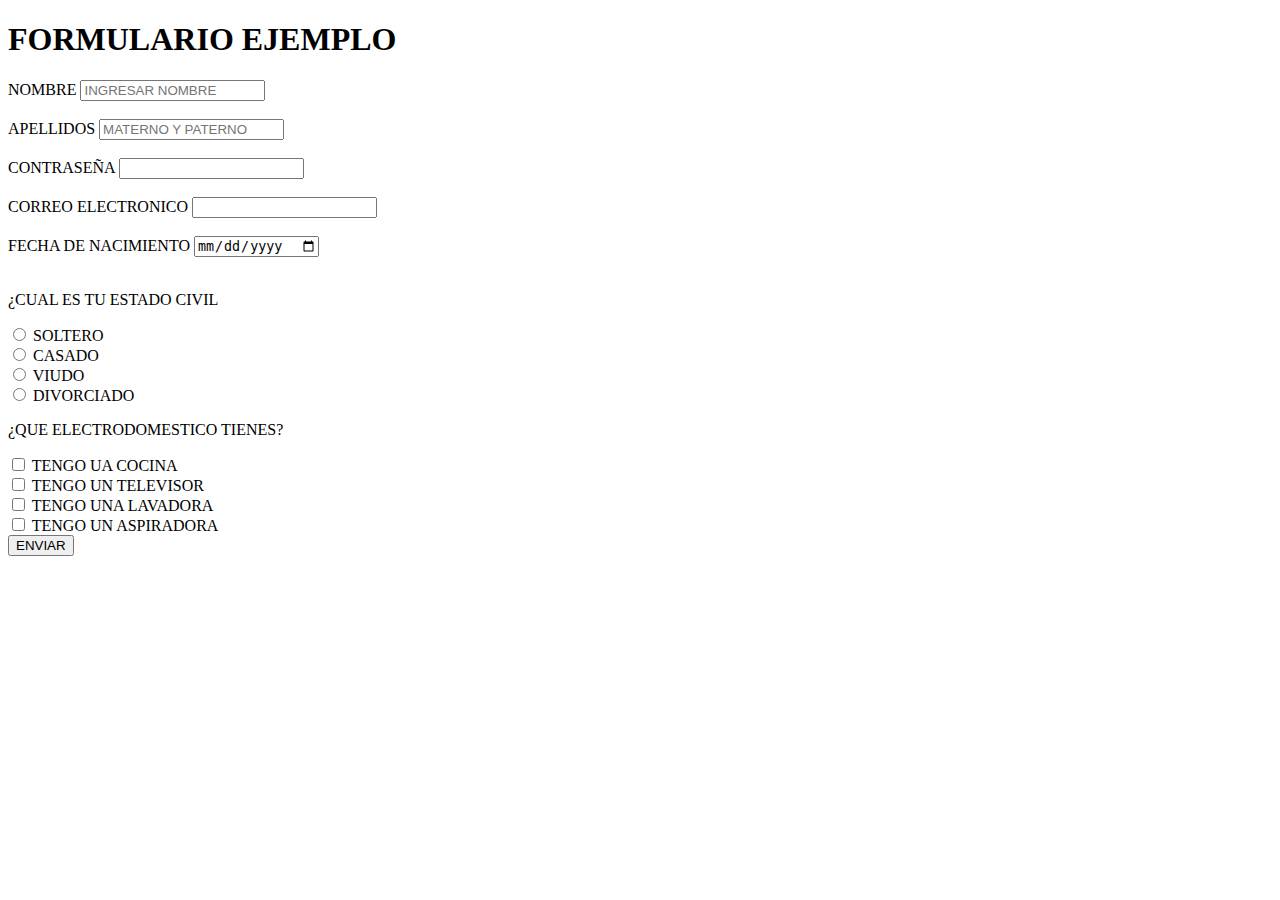
<file: formulario.html>
<!DOCTYPE html>
<html lang="es">
<head>
    <meta charset="UTF-8">
    <meta http-equiv="X-UA-Compatible" content="IE=edge">
    <meta name="viewport" content="width=device-width, initial-scale=1.0">
    <title>formulario ejemplo</title>
</head>
<body>
    <h1>FORMULARIO EJEMPLO</h1>
    <form action="">
        <label for="NOMBRE">NOMBRE</label>
        <input type="text" id="NOMBRE" name="NOMBRE" placeholder="INGRESAR NOMBRE"><br><br>
        <label for="APELLIDOS">APELLIDOS</label>
        <input type="text"  name="APELLIDOS" id="APELLIDOS" placeholder="MATERNO Y PATERNO"><br><br>
        <label for="CLAVE">CONTRASEÑA</label>
        <input type="password" id="CLAVE" name="CLAVE"><br><br>
        <label for="CORREO">CORREO ELECTRONICO</label>
        <input type="EMAIL" id="CORREO" name="CORREO"><br><br>
        <label for="FEC_NACIMIENTO">FECHA DE NACIMIENTO</label>
        <input type="DATE" id="FEC_NACIMIENTO" name="FEC_NACIMIENTO"><br><br>
        <p>¿CUAL ES TU  ESTADO CIVIL</p>
        <input type="RADIO" id="SOLTERO" name="ESTADO_CIVIL" value="SOLTERO">
        <label for="SOLTERO">SOLTERO</label><br>
        <input type="RADIO" id="CASADO" name="ESTADO_CIVIL" value="CASADO">
        <label for="CASADO">CASADO</label><br>
        <input type="RADIO" id="VIUDO" name="ESTADO_CIVIL" value="VIUDO">
        <label for="VIUDO">VIUDO</label><br>
        <input type="RADIO" id="DIVORCIADO" name="ESTADO_CIVIL" value="DIVORCIADO">
        <label for="DIVORCIADO">DIVORCIADO</label><br>
        <p>¿QUE ELECTRODOMESTICO TIENES?</p>
        <input type="checkbox" id="COCINA" name="COCINA" value="COCINA">
        <label for="COCINA"> TENGO UA COCINA</label><br>
        <input type="checkbox" id="TELEVISOR" name="TELEVISOR" value="TELEVISOR">
        <label for="TELEVISOR"> TENGO UN TELEVISOR</label><br>
        <input type="checkbox" id="LAVADORA" name="LAVADORA" value="LAVADORA">
        <label for="LAVADORA">TENGO UNA LAVADORA</label><br>
        <input type="checkbox" id="ASPIRADORA" name="ASPIRADORA" value="ASPIRADORA">
        <label for="ASPIRADORA"> TENGO UN ASPIRADORA</label><br>

        <input type="submit" value="ENVIAR">

    </form>
</body>
</html>
</file>
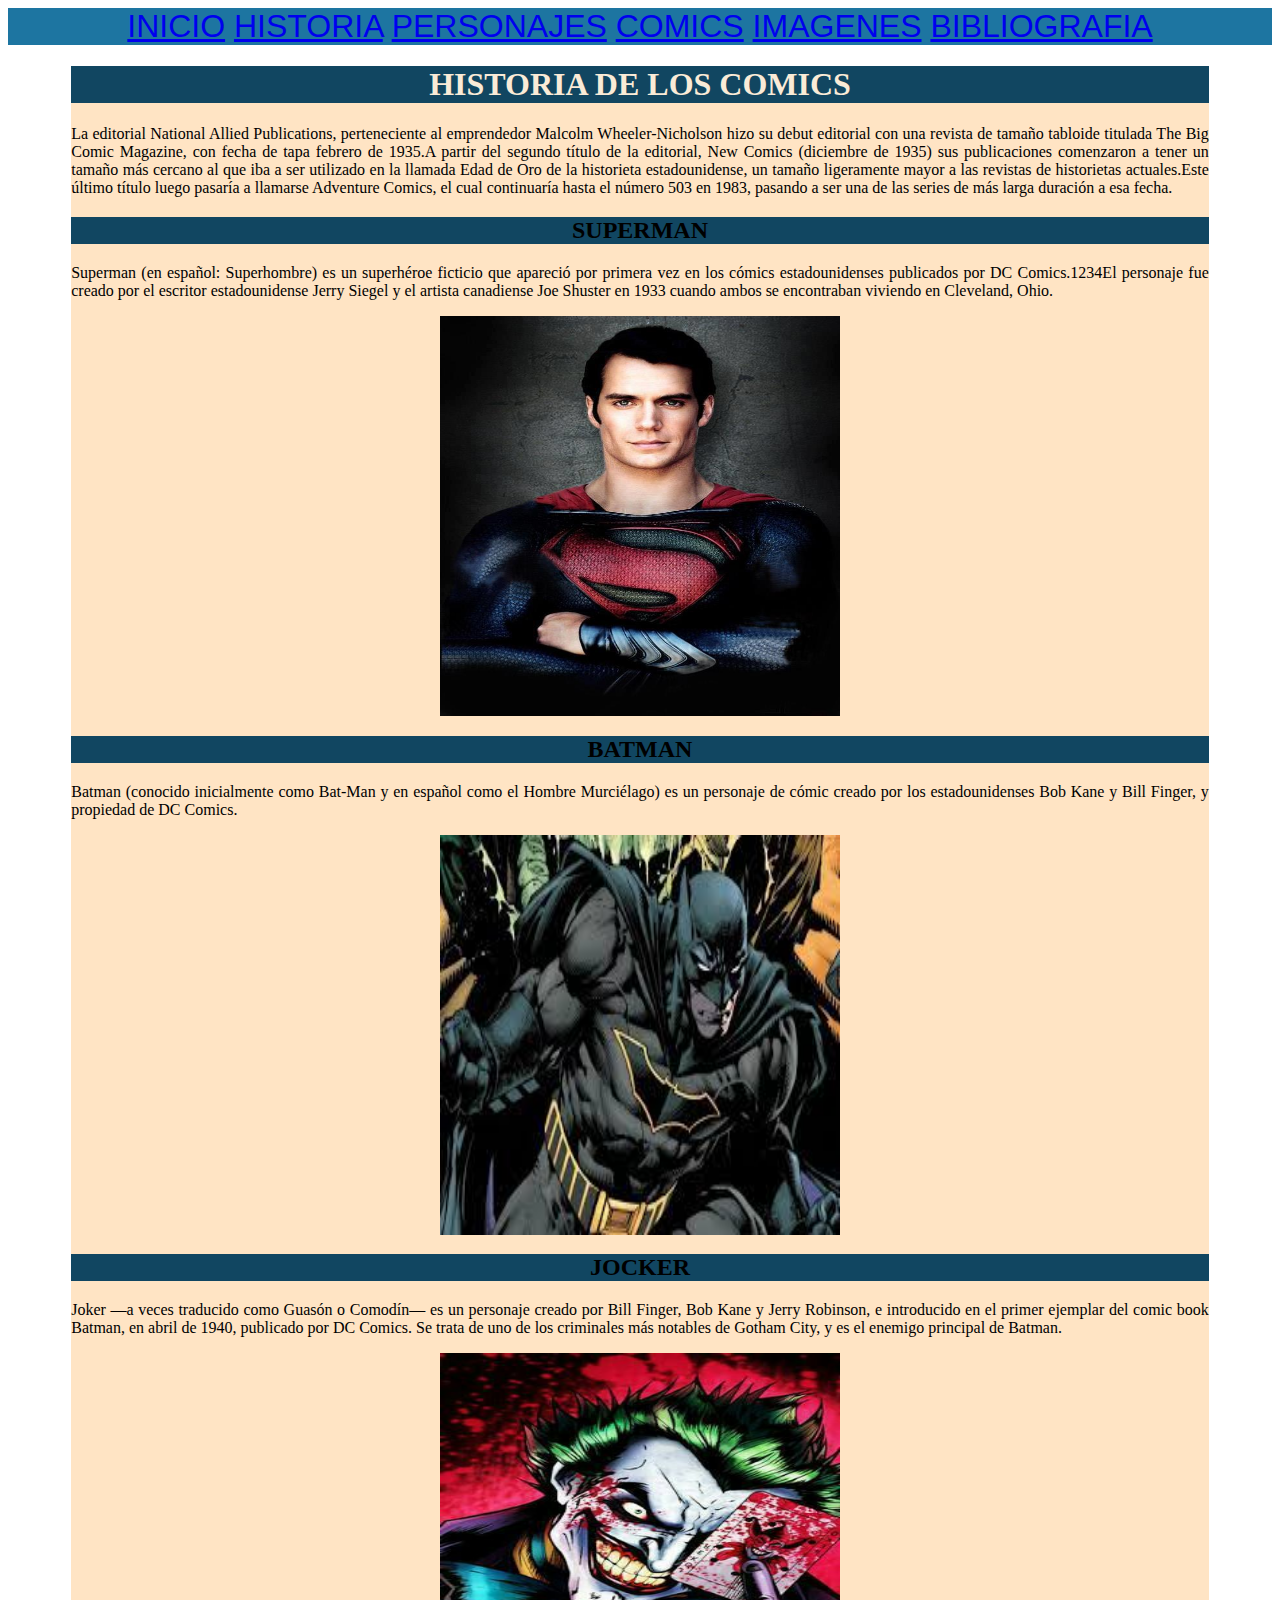
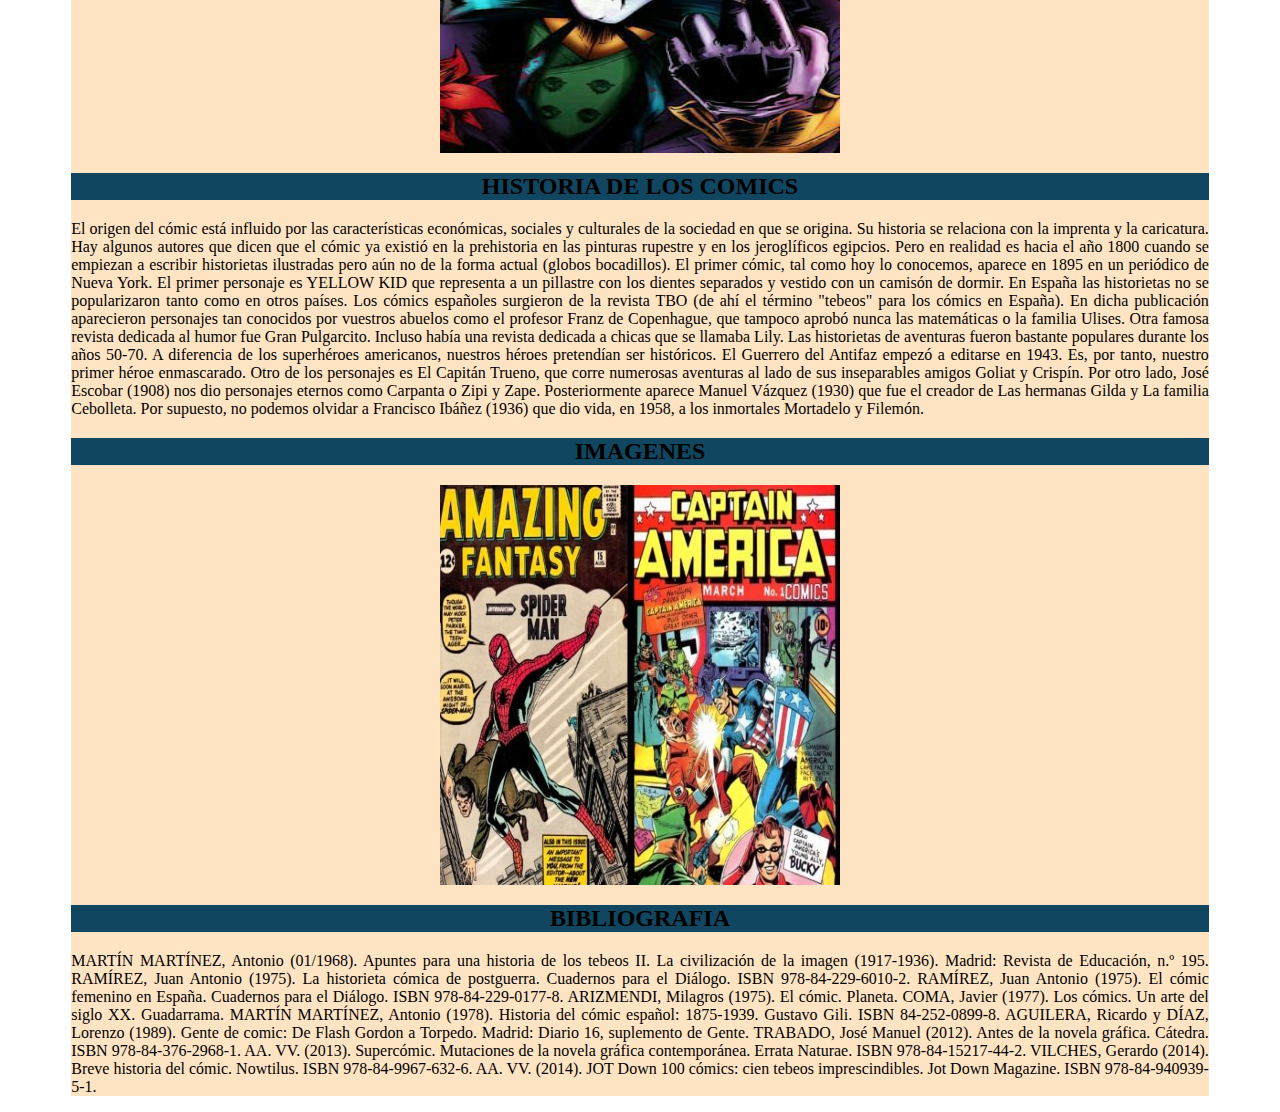
<file: index2.html>
<!DOCTYPE html>
<html lang="es">
<head>
    <meta charset="UTF-8">
    <meta http-equiv="X-UA-Compatible" content="IE=edge">
    <meta name="viewport" content="width=device-width, initial-scale=1.0">
    <link rel="stylesheet" href="css/estilos2.css">
    <title>LOS COMICS</title>
</head>
<body>
    <header>
        <a href="index.html">INICIO</a>
        <a href="#HISTORIA">HISTORIA</a>
        <a href="#PERSONAJES">PERSONAJES</a>
        <a href="#HISTORIA COMICS">COMICS</a>
        <a href="#IMAGENES">IMAGENES</a>
        <a href="#BIBLIOGRAFIA">BIBLIOGRAFIA</a>
    </header>
    <main>
        <H1 id="HISTORIA"> HISTORIA DE LOS COMICS</H1>
        <P>La editorial National Allied Publications, perteneciente al emprendedor Malcolm Wheeler-Nicholson hizo su debut editorial con una revista de tamaño tabloide titulada The Big Comic Magazine, con fecha de tapa febrero de 1935.A partir del segundo título de la editorial, New Comics (diciembre de 1935) sus publicaciones comenzaron a tener un tamaño más cercano al que iba a ser utilizado en la llamada Edad de Oro de la historieta estadounidense, un tamaño ligeramente mayor a las revistas de historietas actuales.Este último título luego pasaría a llamarse Adventure Comics, el cual continuaría hasta el número 503 en 1983, pasando a ser una de las series de más larga duración a esa fecha.         
        </P>
        <article>
            <h2 id="PERSONAJES">SUPERMAN</h2>
            <p>
                Superman (en español: Superhombre) es un superhéroe ficticio que apareció por primera vez en los cómics estadounidenses publicados por DC Comics.1​2​3​4​El personaje fue creado por el escritor estadounidense Jerry Siegel y el artista canadiense Joe Shuster en 1933 cuando ambos se encontraban viviendo en Cleveland, Ohio.
            </p>
            <img src="img/SUPERMAN.jpg" alt="">
        </article>
        <article>
            <h2>BATMAN</h2>
            <p>
                Batman (conocido inicialmente como Bat-Man y en español como el Hombre Murciélago) es un personaje de cómic creado por los estadounidenses Bob Kane y Bill Finger, y propiedad de DC Comics.
            </p>
            <img src="img/BATMAN.jpg" alt="">
        </article>
        <article>
            <h2>JOCKER</h2>
            <p>
                Joker —a veces traducido como Guasón o Comodín— es un personaje creado por Bill Finger, Bob Kane y Jerry Robinson, e introducido en el primer ejemplar del comic book Batman, en abril de 1940, publicado por DC Comics. Se trata de uno de los criminales más notables de Gotham City, y es el enemigo principal de Batman.
            </p>
            <img src="img/JOKER.jpg" alt="">
        </article>

        <article>
            <h2 id="HISTORIA COMICS">
                HISTORIA DE LOS COMICS
            </h2>
            <P>
                El origen del cómic está influido por las características económicas, sociales y culturales de la
                sociedad en que se origina. Su historia se relaciona con la imprenta y la caricatura.
                Hay algunos autores que dicen que el cómic ya existió en la prehistoria en
                las pinturas rupestre y en los jeroglíficos egipcios. Pero en realidad es
                hacia el año 1800 cuando se empiezan a escribir historietas ilustradas pero
                aún no de la forma actual (globos bocadillos). El primer cómic, tal como
                hoy lo conocemos, aparece en 1895 en un periódico de Nueva York. El
                primer personaje es YELLOW KID que representa a un pillastre con los
                dientes separados y vestido con un camisón de dormir.
                En España las historietas no se popularizaron tanto como en otros países.
                Los cómics españoles surgieron de la revista TBO (de ahí el término "tebeos" para los cómics
                en España). En dicha publicación aparecieron personajes tan conocidos por vuestros abuelos
                como el profesor Franz de Copenhague, que tampoco aprobó nunca las matemáticas o la
                familia Ulises. Otra famosa revista dedicada al humor fue Gran Pulgarcito. Incluso había una
                revista dedicada a chicas que se llamaba Lily. Las historietas de aventuras fueron bastante
                populares durante los años 50-70. A diferencia de los superhéroes americanos, nuestros
                héroes pretendían ser históricos. El Guerrero del Antifaz empezó a editarse en 1943. Es, por
                tanto, nuestro primer héroe enmascarado. Otro de los personajes es El Capitán Trueno, que
                corre numerosas aventuras al lado de sus inseparables amigos Goliat y Crispín. Por otro lado,
                José Escobar (1908) nos dio personajes eternos como Carpanta o Zipi y Zape. Posteriormente
                aparece Manuel Vázquez (1930) que fue el creador de Las hermanas Gilda y La familia
                Cebolleta. Por supuesto, no podemos olvidar a Francisco Ibáñez (1936) que dio vida, en 1958,
                a los inmortales Mortadelo y Filemón.
            </P>
        </article>
        <h2 id="IMAGENES">
            IMAGENES
        </h2>
        <img src="img/HISTORIA COMICS.jpg" alt="">
        <h2 id="BIBLIOGRAFIA">
            BIBLIOGRAFIA
        </h2>
        <P>
            MARTÍN MARTÍNEZ, Antonio (01/1968). Apuntes para una historia de los tebeos II. La civilización de la imagen (1917-1936). Madrid: Revista de Educación, n.º 195.
            RAMÍREZ, Juan Antonio (1975). La historieta cómica de postguerra. Cuadernos para el Diálogo. ISBN 978-84-229-6010-2.
            RAMÍREZ, Juan Antonio (1975). El cómic femenino en España. Cuadernos para el Diálogo. ISBN 978-84-229-0177-8.
            ARIZMENDI, Milagros (1975). El cómic. Planeta.
            COMA, Javier (1977). Los cómics. Un arte del siglo XX. Guadarrama.
            MARTÍN MARTÍNEZ, Antonio (1978). Historia del cómic español: 1875-1939. Gustavo Gili. ISBN 84-252-0899-8.
            AGUILERA, Ricardo y DÍAZ, Lorenzo (1989). Gente de comic: De Flash Gordon a Torpedo. Madrid: Diario 16, suplemento de Gente.
            TRABADO, José Manuel (2012). Antes de la novela gráfica. Cátedra. ISBN 978-84-376-2968-1.
            AA. VV. (2013). Supercómic. Mutaciones de la novela gráfica contemporánea. Errata Naturae. ISBN 978-84-15217-44-2.
            VILCHES, Gerardo (2014). Breve historia del cómic. Nowtilus. ISBN 978-84-9967-632-6.
            AA. VV. (2014). JOT Down 100 cómics: cien tebeos imprescindibles. Jot Down Magazine. ISBN 978-84-940939-5-1.
        </P>
    </main>
</body>
</html>
</file>
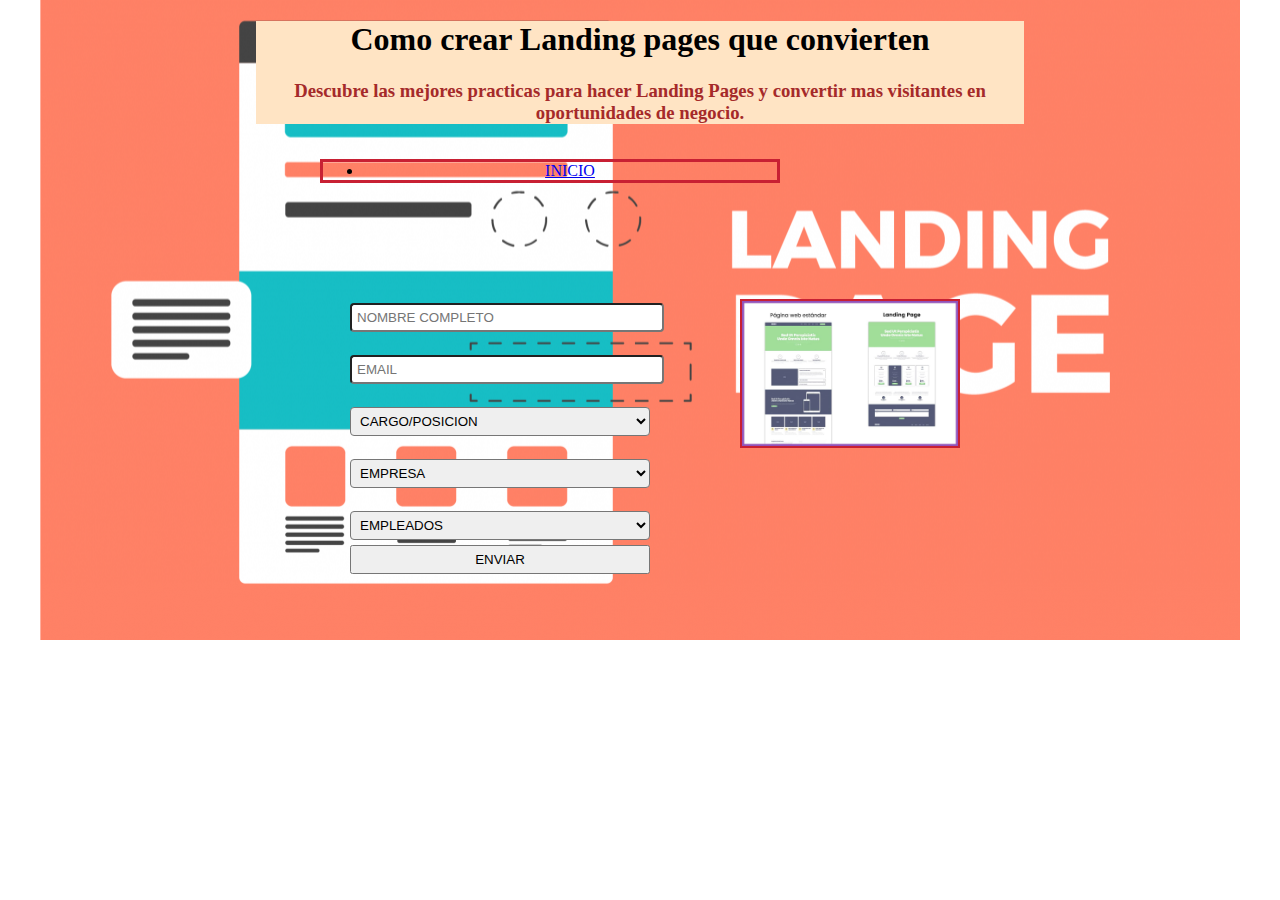
<file: index3.html>
<!DOCTYPE html>
<html lang="en">
<head>
    <meta charset="UTF-8">
    <meta http-equiv="X-UA-Compatible" content="IE=edge">
    <meta name="viewport" content="width=device-width, initial-scale=1.0">
    <link rel="stylesheet" href="css/estilos3.css">
    <title>FORMULARIO LANDING PAGES</title>
</head>
<body>
    <header>
        <h1>Como crear Landing pages que convierten</h1>
        <h3>Descubre las mejores practicas para hacer Landing Pages y convertir mas visitantes en oportunidades de negocio.</h3>
    </header>
    <div class="cuerpo">
        <div>
            <ul>
                <li> <a href="index.html">INICIO</a></li>
            </ul>
            
            <section class="form-register">
                <input  class="controls" type="text" id="NOMBRE" name="NOMBRE" placeholder="NOMBRE COMPLETO"><br><br>
                <input  class="controls" type="text"  name="EMAIL" id="EMAIL" placeholder="EMAIL"><br><br>
                    <select name="CARGO" id="CARGO" class="controls"><br><br>
                        <option value="#">CARGO/POSICION</option>
                        <option value="#">opcion 1</option>
                        <option value="#">Opcion 2</option>
                        <option value="#">Opcion 3</option>
                        </select><br><br>
                        <select name="area" id="area" class="controls">
                            <option value="#">EMPRESA</option>
                            <option value="#">opcion 1</option>
                            <option value="#">Opcion 2</option>
                            <option value="#">Opcion 3</option>
                            </select><br><br>
                        <select name="numero_de_empleados" id="numero de empleados" class="controls">
                                <option value="#">EMPLEADOS</option>
                                <option value="#">opcion 1</option>
                                <option value="#">Opcion 2</option>
                                <option value="#">Opcion 3</option>
                <p><label for="w3review">Escribir comentario:</label></p>
                <textarea id="w3review" name="w3review" rows="4" cols="50"></textarea>
                <br>
                <input type="submit" value="ENVIAR" class="bottom">
        </section>
        </div>
        <div>
            <img src="img/Landing-Page.jpg" class="imgbanner">
        </div>
    </div>
</body>
</html>
</file>
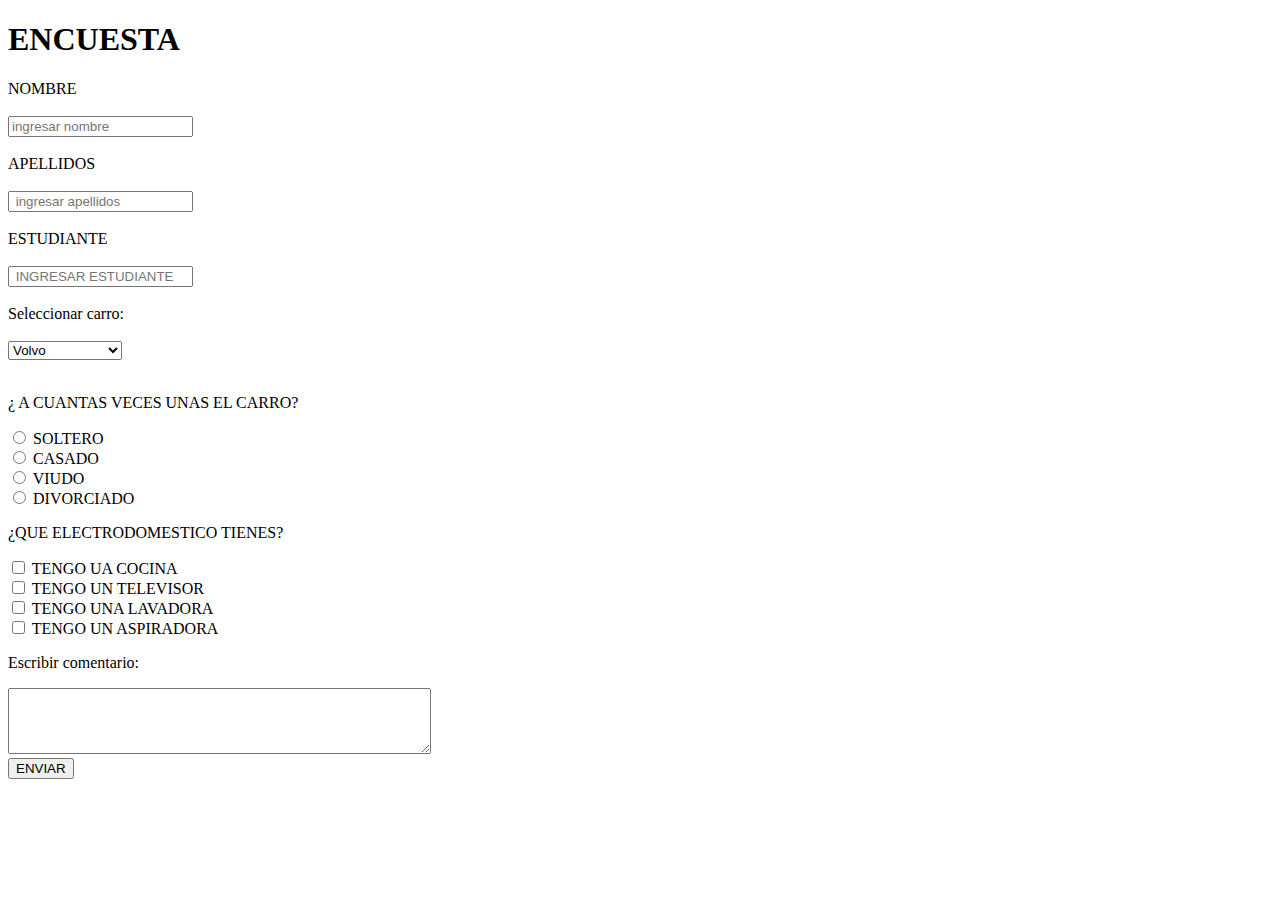
<file: tareaencuesta.html>
<!DOCTYPE html>
<html lang="en">
<head>
    <meta charset="UTF-8">
    <meta http-equiv="X-UA-Compatible" content="IE=edge">
    <meta name="viewport" content="width=device-width, initial-scale=1.0">
    <title>TAREA ENCUESTA</title>
</head>
<body>
    <h1>ENCUESTA</h1>
    <form action="">
        <label for="NOMBRE">NOMBRE</label><br><br>
        <input type="text" id="NOMBRE" name="NOMBRE" placeholder="ingresar nombre"><br><br>
        <label for="APELLIDOS">APELLIDOS</label><br><br>
        <input type="text"  name="APELLIDOS" id="APELLIDOS" placeholder=" ingresar apellidos"><br><br>
        <label for="APELLIDOS">ESTUDIANTE</label><br><br>
        <input type="text"  name="APELLIDOS" id="APELLIDOS" placeholder=" INGRESAR ESTUDIANTE"><br><br>
        <label for="cars">Seleccionar carro:</label><br><br>
        <select name="cars" id="cars">
        <option value="volvo">Volvo</option>
        <option value="saab">Mercedes bens</option>
        <option value="opel">Kia</option>
        <option value="audi">Toyota</option>
        <option value="audi">Mazda</option>
        <option value="audi">Nizzan</option>
        </select>
        <br><br>
        <p>¿ A CUANTAS VECES UNAS EL CARRO?</p>
        <input type="RADIO" id="SOLTERO" name="ESTADO_CIVIL" value="SOLTERO">
        <label for="SOLTERO">SOLTERO</label><br>
        <input type="RADIO" id="CASADO" name="ESTADO_CIVIL" value="CASADO">
        <label for="CASADO">CASADO</label><br>
        <input type="RADIO" id="VIUDO" name="ESTADO_CIVIL" value="VIUDO">
        <label for="VIUDO">VIUDO</label><br>
        <input type="RADIO" id="DIVORCIADO" name="ESTADO_CIVIL" value="DIVORCIADO">
        <label for="DIVORCIADO">DIVORCIADO</label><br>

        <p>¿QUE ELECTRODOMESTICO TIENES?</p>
        <input type="checkbox" id="COCINA" name="COCINA" value="COCINA">
        <label for="COCINA"> TENGO UA COCINA</label><br>
        <input type="checkbox" id="TELEVISOR" name="TELEVISOR" value="TELEVISOR">
        <label for="TELEVISOR"> TENGO UN TELEVISOR</label><br>
        <input type="checkbox" id="LAVADORA" name="LAVADORA" value="LAVADORA">
        <label for="LAVADORA">TENGO UNA LAVADORA</label><br>
        <input type="checkbox" id="ASPIRADORA" name="ASPIRADORA" value="ASPIRADORA">
        <label for="ASPIRADORA"> TENGO UN ASPIRADORA</label><br>

        <p><label for="w3review">Escribir comentario:</label></p>
  <textarea id="w3review" name="w3review" rows="4" cols="50"></textarea>
  <br>
        <input type="submit" value="ENVIAR">
    </form>

</body>
</html>
</file>
<file: css/estilos2.css>
header {
background-color: #1D75A1;
color: white;
font-size: xx-large;
font-family: Arial, Helvetica, sans-serif;
text-align: center;
}
main{
    background-color: bisque;
    width: 90%;
    margin: 0 auto;
}
h1{
    background-color: #114661;
    color: antiquewhite;
    text-align: center;
}
h2{
    background-color: #114661;
    text-align: center;
}
p {
    text-align:  justify;

}
img{
    width:400px ;
    height:400px;
    margin: auto;
    display: block;
}
</file>
<file: css/estilos3.css>
body{
    background-image: url(/img/fondoPAGE.png);
    background-position: center;
    margin: auto;
    background-repeat: no-repeat;
    
}
header h1{
    text-align: center;
}
h3{
    text-align: center;
    color: brown;
}
div{
    margin: auto;
}
.form-register{
    width: 400px;
    padding: 30px;
    margin: auto;
    margin-top: 90px;
    border-radius: 4px;
    font-family: 'calibri';
    
}
.controls{
    width: 75%;
    padding: 5px;
    border-radius: 4px;
    margin-bottom: 5px;
}
.imgbanner{
    float: right;/*flote a la derecha*/
    /*border-radius: 50%;*/
    border:#c82033 2px solid;
    width: 120%;
    max-height: 400px;
    max-width: 400px;
    
}
header{
    background-color: bisque;
    width: 60%;
    height: 45%;
    margin: auto;
    text-align: center;
}
section{
    margin: 1.5em;
    padding: 1.5em;
    overflow: hidden;
    max-width: 690px;

}
.bottom{
    width: 75%;
    padding: 5px;
    
}
.cuerpo{
    width: 50%;
    margin: 0 auto;
    display: flex;
    
}
ul{
    border: #c82033 solid;
    text-align: center;
    text-decoration: none;
}
</file>
